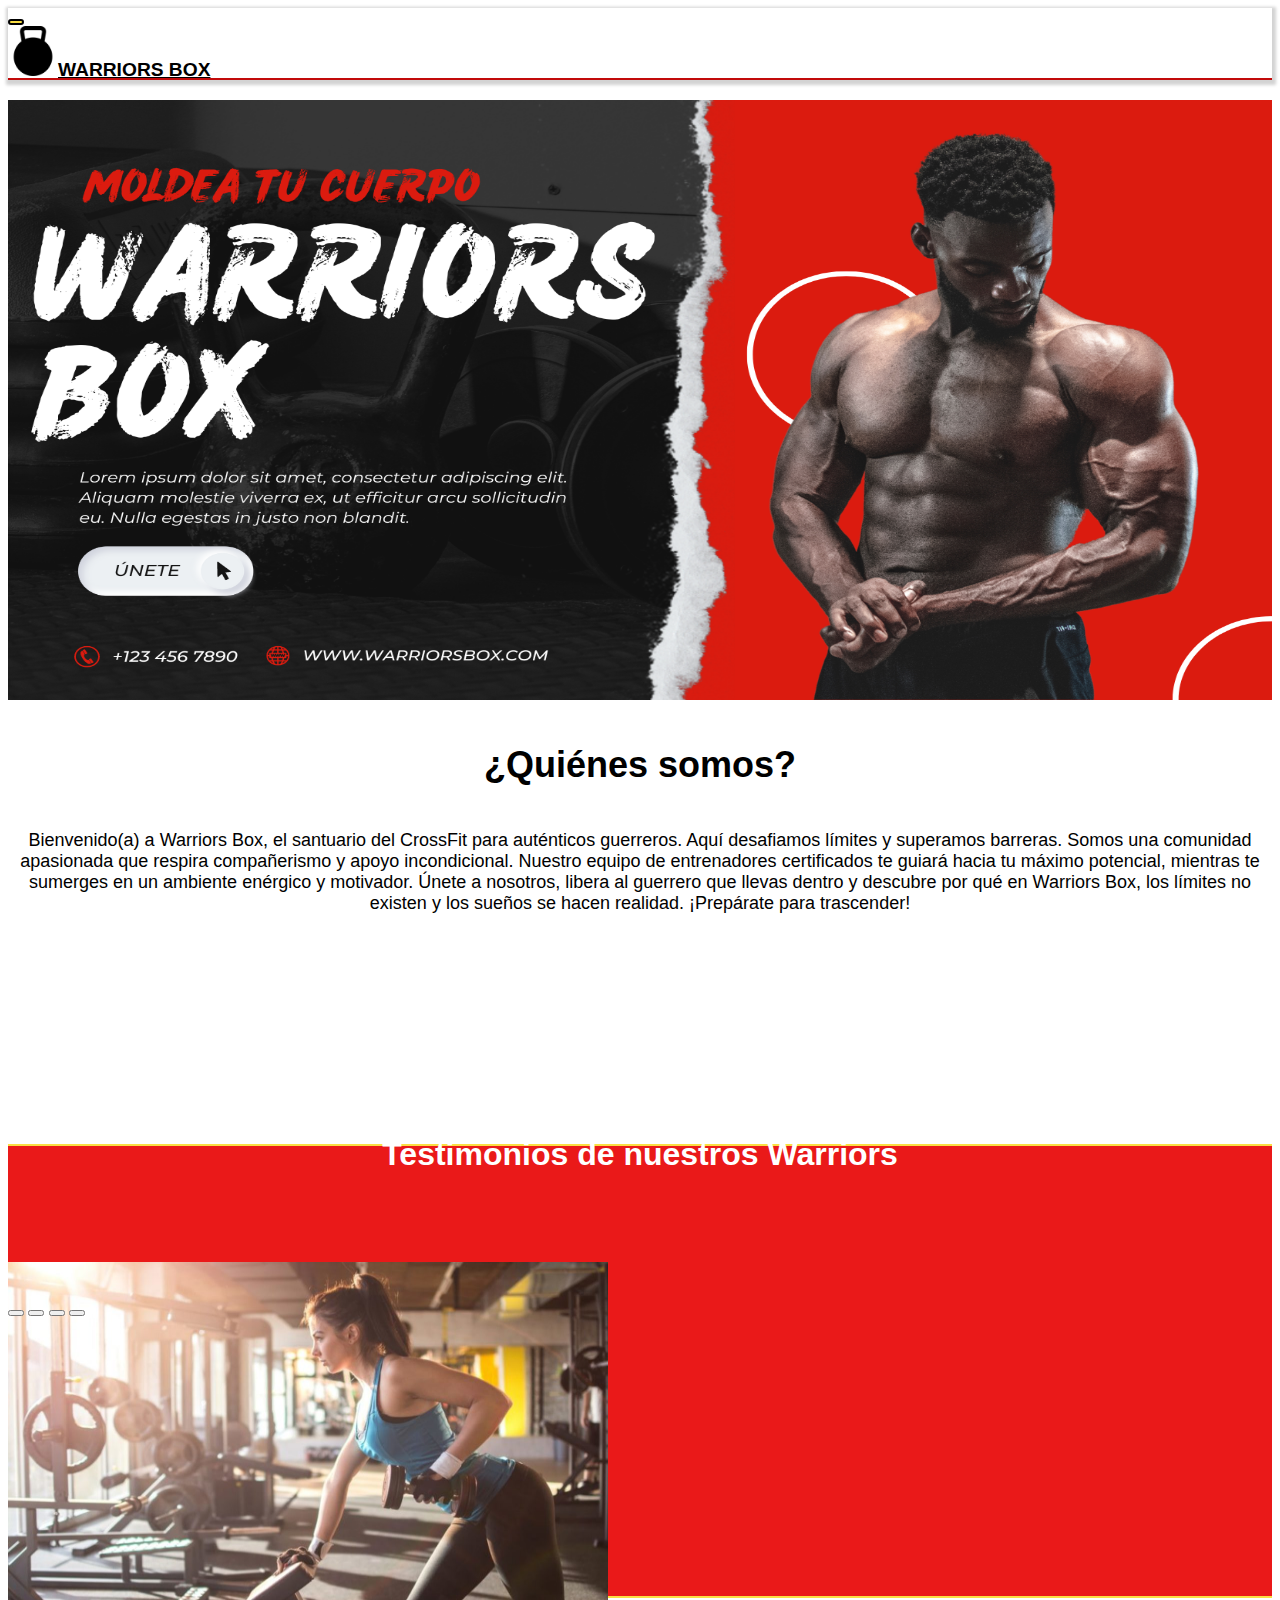
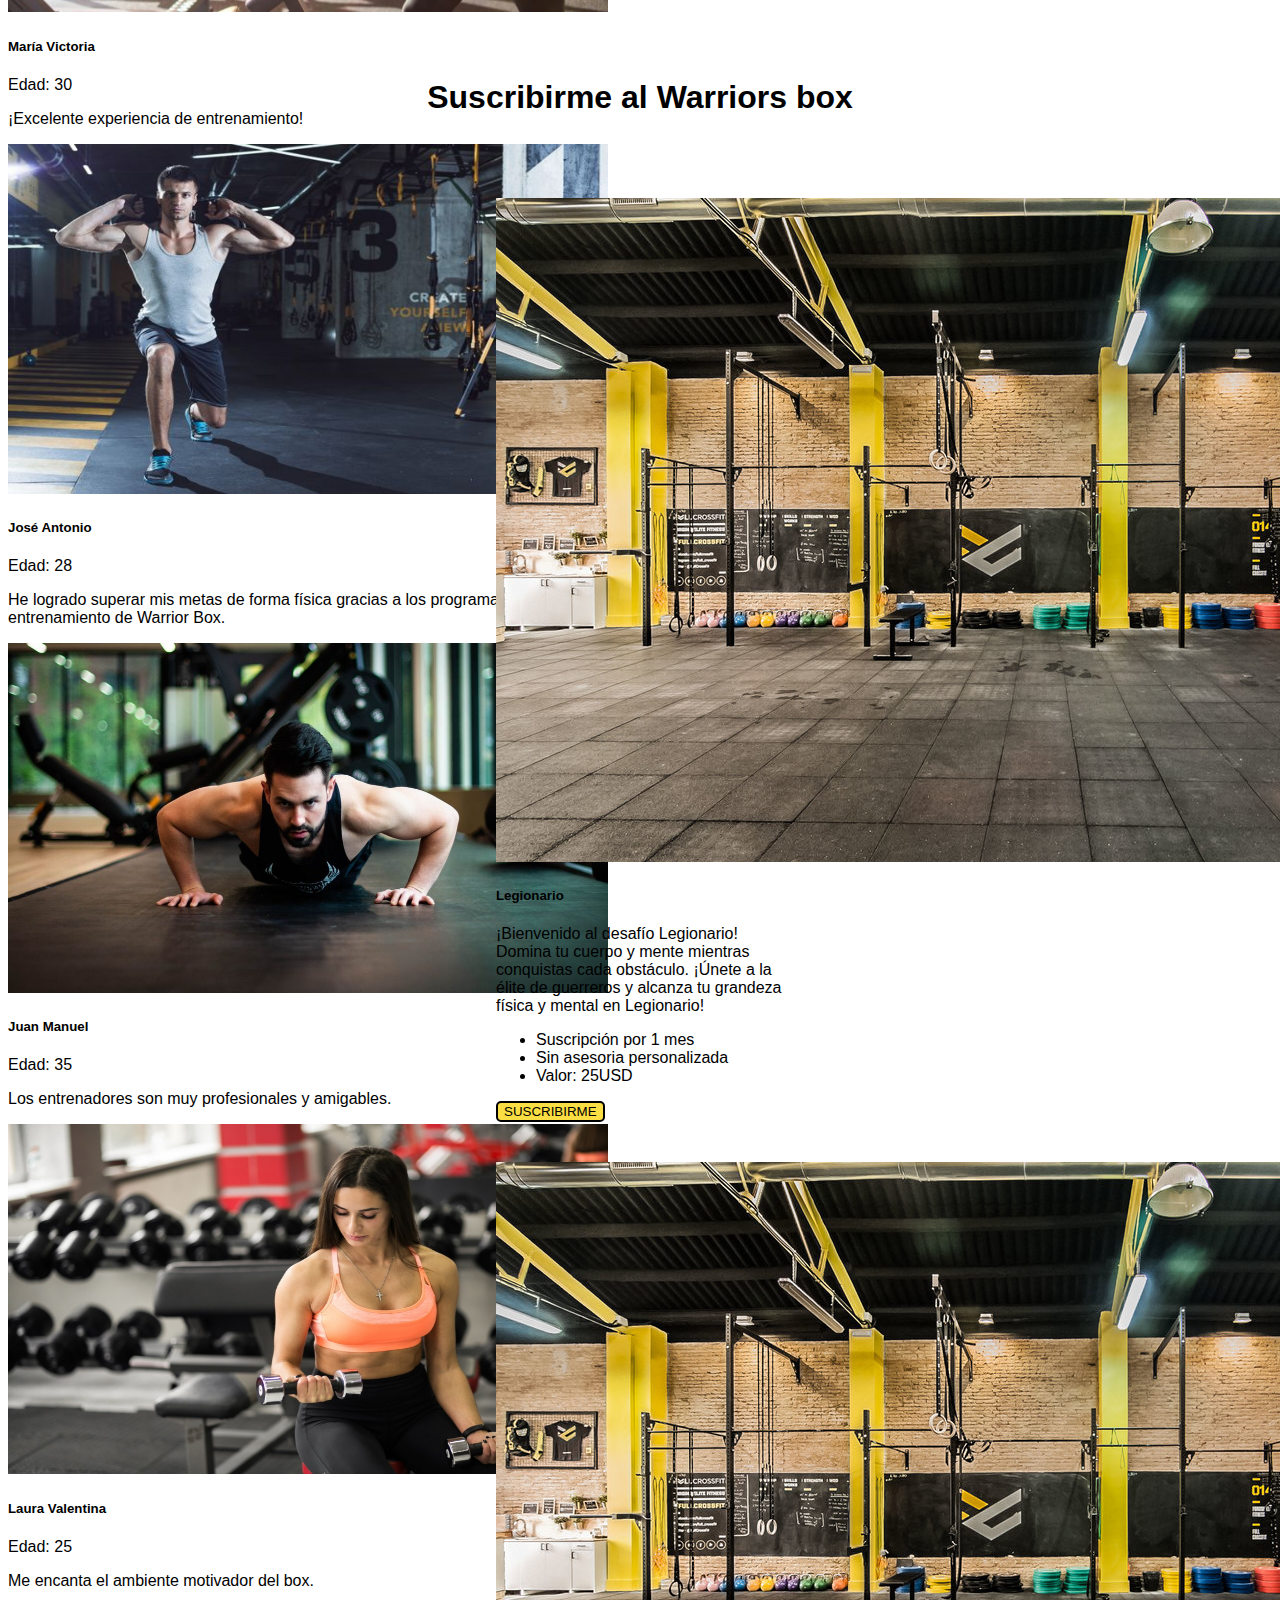
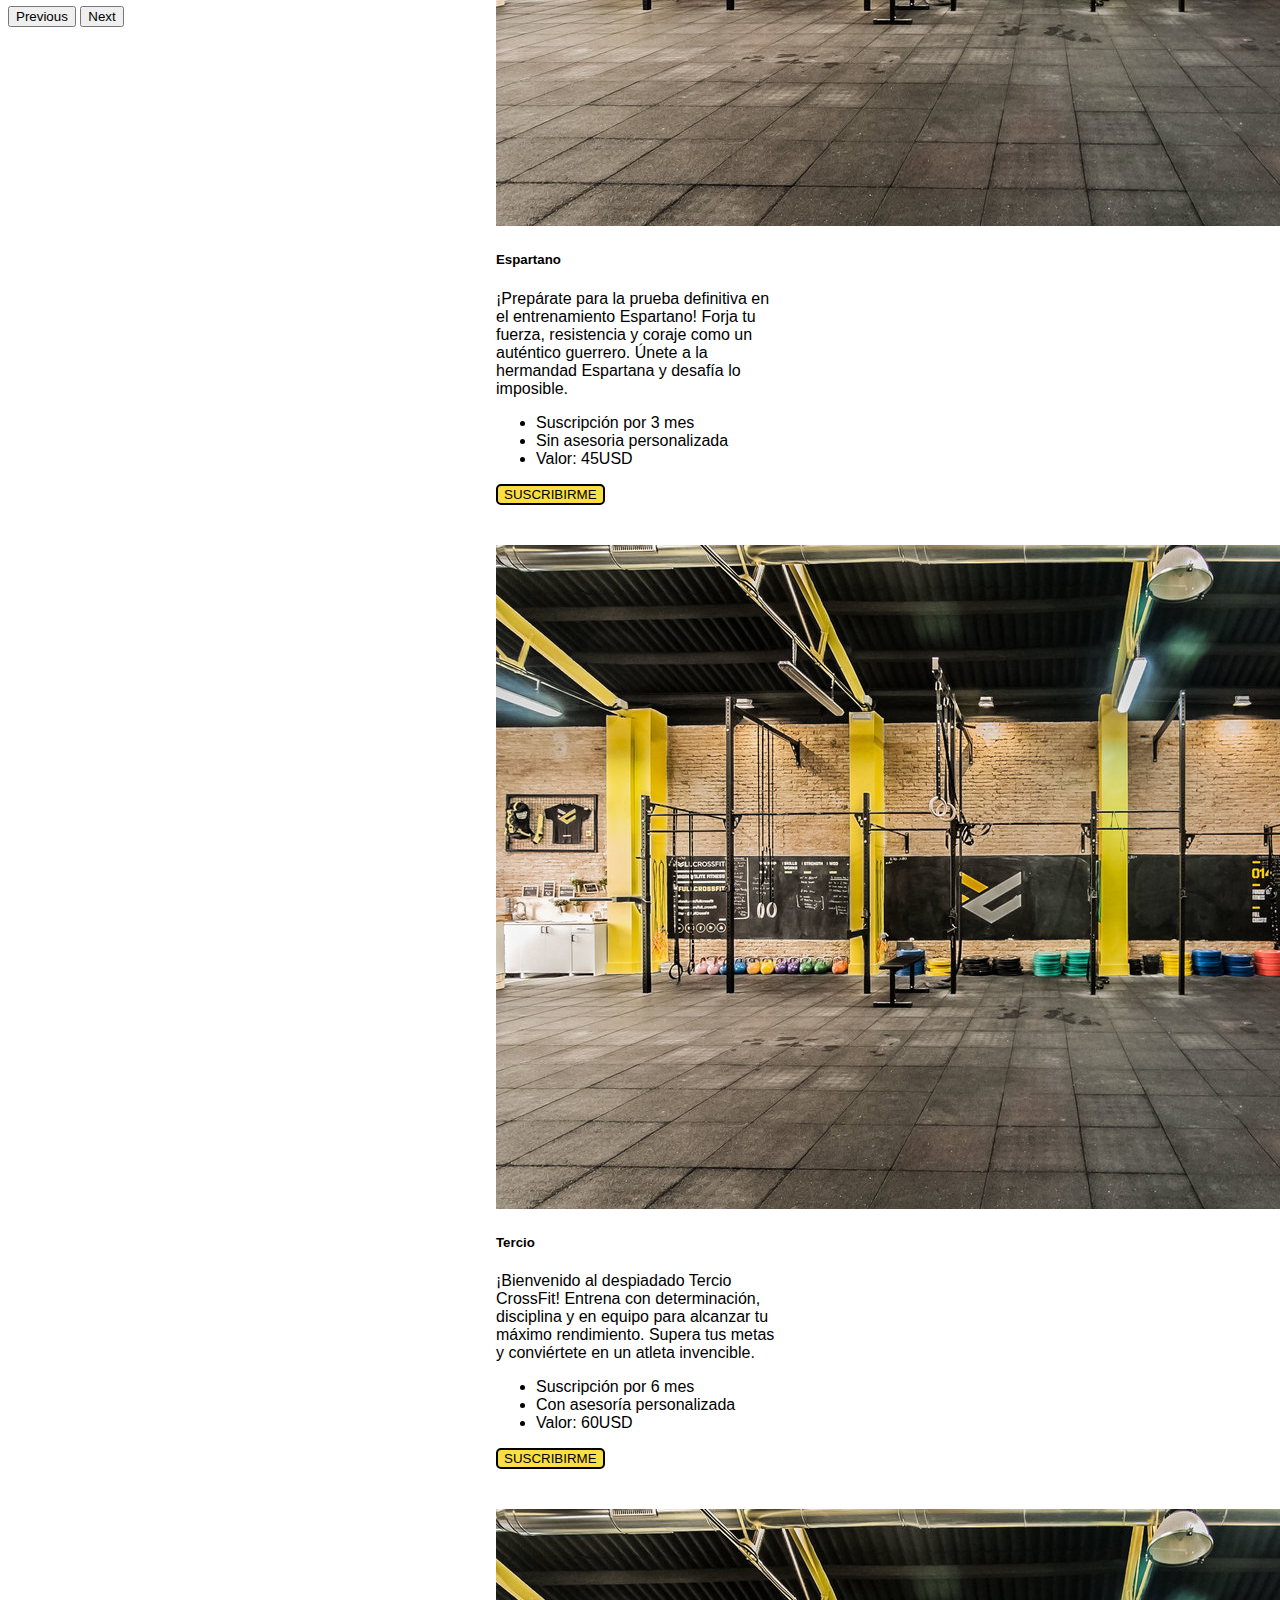
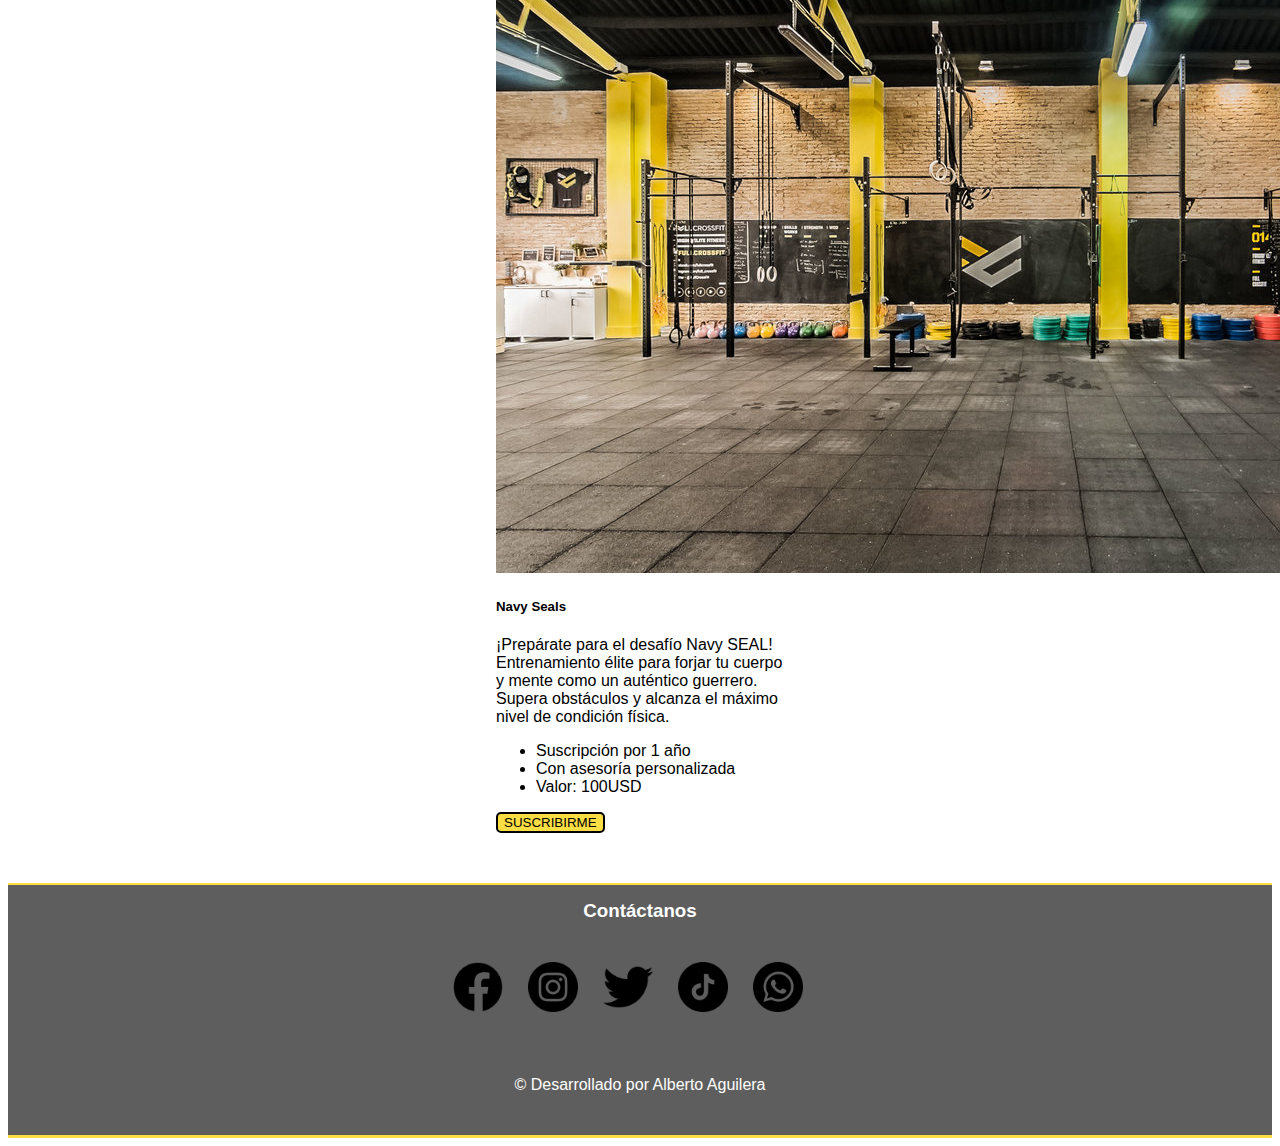
<file: index.html>
<!DOCTYPE html>
<html lang="es">
  <head>
    <!--metadatos-->
    <meta charset="UTF-8">
    <meta http-equiv="X-UA-Compatible" content="IE=edge">
    <meta name="viewport" content="width=device-width, initial-scale=1.0">
    <meta name="author" content="Alberto Aguilera">
    <meta name="description" content="Pagina de box de crossfit">
    <meta name="keywords" content="crossfit, atleta, deportes, fuerza">
    <title>Warriors Box</title>
    <link rel="shortcut icon" href="./imagenes/pesa-rusa.png" type="image/x-icon">
    <!--estilo css-->
    <link href="styles.css" rel="stylesheet">
    <!--bootstrap-->
    <link href="https://cdn.jsdelivr.net/npm/bootstrap@5.3.0-alpha3/dist/css/bootstrap.min.css" rel="stylesheet" integrity="sha384-KK94CHFLLe+nY2dmCWGMq91rCGa5gtU4mk92HdvYe+M/SXH301p5ILy+dN9+nJOZ" crossorigin="anonymous">
  </head>
  <body>
    <!--Barra de navegacion-->
    <nav class="navbar navbar-expand-md navbar-light">
      <div class="container-fluid">
        <button class="navbar-toggler" type="button" data-bs-toggle="collapse" data-bs-target="#navbar-toggler" aria-controls="navbarTogglerDemo01" aria-expanded="false" aria-label="Toggle navigation">
          <span class="navbar-toggler-icon"></span>
        </button>
        <div class="collapse navbar-collapse" id="navbar-toggler">
          <a class="navbar-brand" href="#">
            <img src="./imagenes/pesa-rusa.png" width="50" alt="Warriors box">WARRIORS BOX<img>
          </a>
          <ul class="navbar-nav d-flex justify-content-center align-items-center">
            <li class="nav-item">
              <a class="nav-link" href="#¿Quienes somos?">Quiénes somos</a>
            </li>
            <li class="nav-item">
              <a class="nav-link" href="#Testimonios-titulo">Testimonios</a>
            </li>
            <li class="nav-item">
              <a class="nav-link" href="#Suscribirme-titulo"><button id="botonBarra1">Suscribirme</button></a>
            </li>
            <li class="nav-item">
              <a class="nav-link" href="#Contactos-titulo">Contactos</a>
            </li>
          </ul>
        </div>
      </div>
    </nav>
    <!--Fin de barra de navegacion-->
    <!--Inicio de seccion hero-->
    <a href="#" class="floating-link">
      <img src="./imagenes/pesa-rusa.png" alt="Ícono" class="floating-icon">volver
    </a>
    <div id="portada">
      <a href="#Suscribirme-titulo"><img src="./imagenes/portada de warrior box.png" width="100%" height="600px"></img></a>
    </div>
      <div class="container-fluid position-relative" id="parrafo1">
        <div class="row justify-content-center" id="¿Quienes somos?">
          <h1 class="mt-5 text-center">¿Quiénes somos?</h1>
            <p class="container-fluid text-center justify-content-center" id="parrafo">Bienvenido(a) a Warriors Box, el santuario del CrossFit para auténticos guerreros. Aquí desafiamos límites y superamos barreras.
               Somos una comunidad apasionada que respira compañerismo y apoyo incondicional. Nuestro equipo de entrenadores certificados te guiará hacia tu máximo potencial, mientras te sumerges en un ambiente enérgico y motivador. 
               Únete a nosotros, libera al guerrero que llevas dentro y descubre por qué en Warriors Box, los límites no existen y los sueños se hacen realidad. ¡Prepárate para trascender!
            </p>
        </div>
      </div>
   <!--Fin seccion hero-->
   <!--inicio seccion comentarios-->
   <div class="container-fluid" id="Testimonios-titulo">
    <div class="row">
      <div class="container-fluid carrusel">
        <h1 class="mt-5 testimonios">Testimonios de nuestros Warriors</h1>
        <div id="carouselExampleCaptions" class="carousel slide d-flex justify-content-center mx-auto d-block">
          <div class="carousel-indicators">
            <button type="button" data-bs-target="#carouselExampleCaptions" data-bs-slide-to="0" class="active" aria-current="true" aria-label="Slide 1"></button>
            <button type="button" data-bs-target="#carouselExampleCaptions" data-bs-slide-to="1" aria-label="Slide 2"></button>
            <button type="button" data-bs-target="#carouselExampleCaptions" data-bs-slide-to="2" aria-label="Slide 3"></button>
            <button type="button" data-bs-target="#carouselExampleCaptions" data-bs-slide-to="3" aria-label="Slide 4"></button>
          </div>
          <div class="carousel-inner"></div>
          <button class="carousel-control-prev" type="button" data-bs-target="#carouselExampleCaptions" data-bs-slide="prev">
            <span class="carousel-control-prev-icon" aria-hidden="true"></span>
            <span class="visually-hidden">Previous</span>
          </button>
          <button class="carousel-control-next" type="button" data-bs-target="#carouselExampleCaptions" data-bs-slide="next">
            <span class="carousel-control-next-icon" aria-hidden="true"></span>
            <span class="visually-hidden">Next</span>
          </button>
        </div>
      </div>
    </div>
    </div>
    <!--Fin seccion comentarios--> 
    <!--Inicio seccion suscripcion-->
    <div class="container-fluid" id="contenedor-cards">
      <div class="row d-flex" id="Suscribirme-titulo">
        <div class="container-fluid titulo"><h1>Suscribirme al Warriors box</h1></div>
          <section class="col-lg-3">
            <div class="card d-flex align-items-center" id="card-legionario" style="width: 18rem;">
              <img src="./imagenes/full-crossfit-box-7.jpg" class="card-img-top" alt="...">
              <div class="card-body">
                <h5 class="card-title text-center">Legionario</h5>
                <p class="card-text">¡Bienvenido al desafío Legionario! Domina tu cuerpo y mente mientras conquistas cada obstáculo. ¡Únete a la élite de guerreros y alcanza tu grandeza física y mental en Legionario!</p>
              </div>
                <ul class="list-group list-group-flush text-center">
                  <li class="list-group-item">Suscripción por 1 mes</li>
                  <li class="list-group-item">Sin asesoria personalizada</li>
                  <li class="list-group-item">Valor: 25USD</li>
                </ul>
            <div class="card-body">
              <a href="./formulario.html" class="botones-suscripcion"><button id="btn-suscripcion1">SUSCRIBIRME</button></a>
            </div>
        </section>
        <section class="col-lg-3">
          <div class="card d-flex align-items-center" id="card-espartano" style="width: 18rem;">
            <img src="./imagenes/full-crossfit-box-7.jpg" class="card-img-top" alt="...">
            <div class="card-body">
              <h5 class="card-title text-center">Espartano</h5>
              <p class="card-text text-center">¡Prepárate para la prueba definitiva en el entrenamiento Espartano! Forja tu fuerza, resistencia y coraje como un auténtico guerrero. Únete a la hermandad Espartana y desafía lo imposible.</p>
            </div>
            <ul class="list-group list-group-flush text-center">
              <li class="list-group-item">Suscripción por 3 mes</li>
              <li class="list-group-item">Sin asesoria personalizada</li>
              <li class="list-group-item">Valor: 45USD</li>
            </ul>
            <div class="card-body">
              <a href="./formulario.html" class="botones-suscripcion"><button id="btn-suscripcion2">SUSCRIBIRME</button></a>
            </div>
          </div>
        </section>
        <section class="col-lg-3">
          <div class="card d-flex align-items-center" id="card-tercio" style="width: 18rem;">
            <img src="./imagenes/full-crossfit-box-7.jpg" class="card-img-top" alt="...">
            <div class="card-body">
              <h5 class="card-title text-center">Tercio</h5>
              <p class="card-text text-center">¡Bienvenido al despiadado Tercio CrossFit! Entrena con determinación, disciplina y en equipo para alcanzar tu máximo rendimiento. Supera tus metas y conviértete en un atleta invencible.</p>
            </div>
            <ul class="list-group list-group-flush text-center">
              <li class="list-group-item">Suscripción por 6 mes</li>
              <li class="list-group-item">Con asesoría personalizada</li>
              <li class="list-group-item">Valor: 60USD</li>
            </ul>
            <div class="card-body">
              <a href="./formulario.html" class="botones-suscripcion"><button id="btn-suscripcion3">SUSCRIBIRME</button></a>
            </div>
          </div>
        </section>
        <section class="col-lg-3">
          <div class="card d-flex align-items-center" id="card-navy" style="width: 18rem;">
            <img src="./imagenes/full-crossfit-box-7.jpg" class="card-img-top" alt="...">
            <div class="card-body">
              <h5 class="card-title text-center">Navy Seals</h5>
              <p class="card-text text-center">¡Prepárate para el desafío Navy SEAL! Entrenamiento élite para forjar tu cuerpo y mente como un auténtico guerrero. Supera obstáculos y alcanza el máximo nivel de condición física.</p>
            </div>
            <ul class="list-group list-group-flush text-center">
              <li class="list-group-item">Suscripción por 1 año</li>
              <li class="list-group-item">Con asesoría personalizada</li>
              <li class="list-group-item">Valor: 100USD</li>
            </ul>
            <div class="card-body">
              <a href="./formulario.html" class="botones-suscripcion"><button id="btn-suscripcion4">SUSCRIBIRME</button></a>
            </div>
          </div>
        </section>
      </div>
    </div>
    <!--Fin seccion suscripcion-->
    <!--Inicio footer-->
    <footer class="container-fluid">
      <div class="row container-fluid">
        <div class="col-12 col-md-6 container-fluid" id="titulo-footer">
          <h3 id="Contactos-titulo">Contáctanos</h3>
        </div>
        <div>
          <section class="container-fluid">
            <a href="#" class="red-social" id="facebook"><img src="./imagenes/facebook (1).png" alt="Facebook"></a>
            <a href="#" class="red-social" id="instagram"><img src="./imagenes/instagram (1).png" alt="Instagram"></a>
            <a href="#" class="red-social" id="twiter"><img src="./imagenes/gorjeo (1).png" alt="Twitter"></a>
            <a href="#" class="red-social" id="tik-tok"><img src="./imagenes/tik-tok.png" alt="TikTok"></a>
            <a href="#" class="red-social" id="whatsapp"><img src="./imagenes/whatsapp.png" alt="WhatsApp"></a>
          </section>
        </div>
        <div class="col-12">
          <p id="copy">&copy; Desarrollado por Alberto Aguilera</p>
        </div>
      </div>
    </footer>
    <!--Fin footer-->
  
    <script src="./script.js"></script>
    <script src="https://cdn.jsdelivr.net/npm/bootstrap@5.3.0-alpha3/dist/js/bootstrap.bundle.min.js" integrity="sha384-ENjdO4Dr2bkBIFxQpeoTz1HIcje39Wm4jDKdf19U8gI4ddQ3GYNS7NTKfAdVQSZe" crossorigin="anonymous"></script>
  </body>
</html>
</file>
<file: styles.css>
/*CSS*/

/*estilos de la barra de navegacion*/

*{
    font-family: Arial, Helvetica, sans-serif;
}

.floating-link {
    position: fixed;
    bottom: 20px; 
    right: 20px; 
    z-index: 9999;
    text-decoration: none;
    color: black;
    display: none; 
  }
  
  .floating-icon {
    width: 50px; 
    height: 50px;
    filter: hue-rotate(190deg);
    
  }
  
.navbar{
    background-color: white;
    padding: 2 rem;
    border-bottom: 2px solid rgb(194, 10, 10);
    height: 70px;
    box-shadow: 1px 2px 3px 3px lightgrey;
}

.navbar .container-fluid a{
    color: black;
    font-weight: bold;
    font-size: 1.2rem;
}

.navbar .container-fluid a:hover{
    color: rgb(194, 10, 10);
    transition: all 0.2s ease-in;
}

.navbar-collapse{
    align-items: right;
    justify-content: space-between;
}

.navbar button{
    background-color: rgb(250, 222, 67);
    border-radius: 5px;
    border: 2px solid black;
    color: black;
    font-weight: bold;
}


@media screen and (max-width: 767px){
    .navbar-brand{
        display: none;
    }
}

@media screen and (max-width: 767px) {
    .navbar-collapse {
      background-color: rgba(222, 102, 102, 0.83);
      position: absolute;
      top: 100%;
      left: 0;
      width: 100%;
      height: calc(40vh - 70px);
      padding: 20px;
      display: flex;
      flex-direction: column;
      align-items: center;
      justify-content: center;
    }
    
    .navbar .navbar-nav .nav-link {
      color: white;
      text-shadow: 1px 2px 3px 3px black;
    }
  }

  @media screen and (max-width: 767px){
    .floating-link {
        position: fixed;
        bottom: 7px; 
        right: 7px;
        text-decoration: none;
        color: black; 
      }

      .floating-icon {
        width: 20px; 
        height: 20px;
        filter: hue-rotate(190deg);
      }
}

/*estilos hero*/

#portada{
    padding-top: 20px;
    width: auto;
}

#parrafo1{
    height: 400px;
    padding-top: 20px;
    padding-bottom: 20px;
    text-align: center;
    font-size: 18px;
}

.mt-5{
    text-align: center;
    padding-bottom: 20px;
    margin-top: 20px;
}

@media screen and (max-width: 767px){
    #parrafo{
        font-size: 12px;
    }
}

/*estilos de la sección de testimonios*/

.carrusel{
    height: 450px;
    background-color: rgba(233, 9, 9, 0.934);
    border-bottom: 2px solid rgb(250, 222, 67);
    border-top: 2px solid rgb(250, 222, 67);
}

.testimonios{
    color: white;
    text-align: center;
    transform: translateY(-30px);
}

#carouselExampleCaptions{
    max-width: 600px;
    max-height: 250px;
    align-items: center;
}

.carousel-img{
    width: 100%;
  height: auto;
  height: 350px;
}

.carousel-indicators{
    transform: translateY(55px);
}

/*estilo de la sección de suscripciones*/

.titulo{
    padding-top: 50px;
    text-align: center;
    padding-bottom: 20px;
}

#contenedor-cards{
    margin-bottom: 50px;
}


.botones-suscripcion{
    text-decoration: none;
}

.card-title{
    font-weight: bold;
}

#btn-suscripcion1{
    background-color: rgb(250, 222, 67);
    border-radius: 5px;
    border: 2px solid black;
}

#btn-suscripcion1 a{
    color: black;
    font-weight: bold;
}


#btn-suscripcion2{
    background-color: rgb(250, 222, 67);
    border-radius: 5px;
    border: 2px solid black;
}

#btn-suscripcion2 a{
    color: black;
    font-weight: bold;
}


#btn-suscripcion3{
    background-color: rgb(250, 222, 67);
    border-radius: 5px;
    border: 2px solid black;
}

#btn-suscripcion3 a{
    color: black;
    font-weight: bold;
}


#btn-suscripcion4{
    background-color: rgb(250, 222, 67);
    border-radius: 5px;
    border: 2px solid black;
}

#btn-suscripcion4 a{
    color: black;
    font-weight: bold;
}

/*estilos del FOOTER*/

footer{
    background-color: rgba(0, 0, 0, 0.633);
    color: white;
    height: 250px;
    border-top: 2px solid rgb(250, 222, 67);
    border-bottom: 3px solid rgb(250, 222, 67);
    margin-top: 35px;
    max-width: 100%;
}

  #facebook{
    margin-right: 25px;
}

#instagram{
    margin-right: 25px;
}

#twiter{
    margin-right: 25px;
}

#tik-tok{
    margin-right: 25px;
}

#whatsapp{
    margin-right: 25px;
}

section{
    display: flex;
    justify-content: center;
}

  section a img{
    height: 50px;
    width: 50px;
  }

  #Contactos-titulo {
    text-align: center;
    margin-top: 15px;
  }
  
  #copy {
    text-align: center;
    margin-top: 60px;
  }
  
  section {
    display: flex;
    justify-content: center;
    margin-top: 40px;
  }
  
/*estilos del formulario*/

#formularioSuscripcion {
    display: flex;
    flex-direction: column;
    align-items: center;
    margin: 20px auto;
    background-color: rgba(184, 181, 181, 0.411);
    max-width: 650px;
  }
  
  form h1 {
    font-size: 2rem;
    margin-bottom: 30px;
  }

.form-control {
  width: 100%;
  margin-bottom: 15px;
  margin-left: 11px;
}

#fechaVencimiento,
#opciones,
#tipoPago,
#numeroTarjeta {
  width: 180px;
  margin-right: 40px;
}
  
label {
    font-size: 1rem;
    margin-left: 11px;
  }
  
.container {
    max-width: 700px; 
    margin: 0 auto;
    padding: 20px; 
  }

  
.row {
    margin-bottom: 10px; 
  }
  
label {
    display: block; 
    margin-bottom: 5px; 
  }
  
input,
select {
    width: 100%; 
    padding: 5px; 
  }

.pagos-icon {
    display: block; 
    margin: 15px auto; 
    max-width: 100%; 
  }
  
button[type="submit"] {
    display: block; 
    margin: 0 auto;
  }

button[type="submit"] {
    padding: 10px 20px;
    font-size: 1rem;
    background-color: #4caf50;
    color: white;
    border: none;
    border-radius: 3px;
    cursor: pointer;
    margin-top: 20px;
  }

button[type="submit"]:hover{
    background-color:green;
  }

.pagos-icon{
    height: 100px;
    width: 250px;
    display: flex;
    justify-content: center;
    align-items: center;
    }

#botonVerData{
  padding: 10px 20px;
   display: none;
   margin: 0 auto;
  background-color: #4caf50;
  color: white;
  border-radius: 3px;
  border: none;
  cursor: pointer;
 }

#botonVerData:hover{
    background-color:green;
   }  
    
#contenedor-mensaje{
   font-size: 2.5rem;
  margin: 0 auto;
   text-align: center;
 }
</file>
